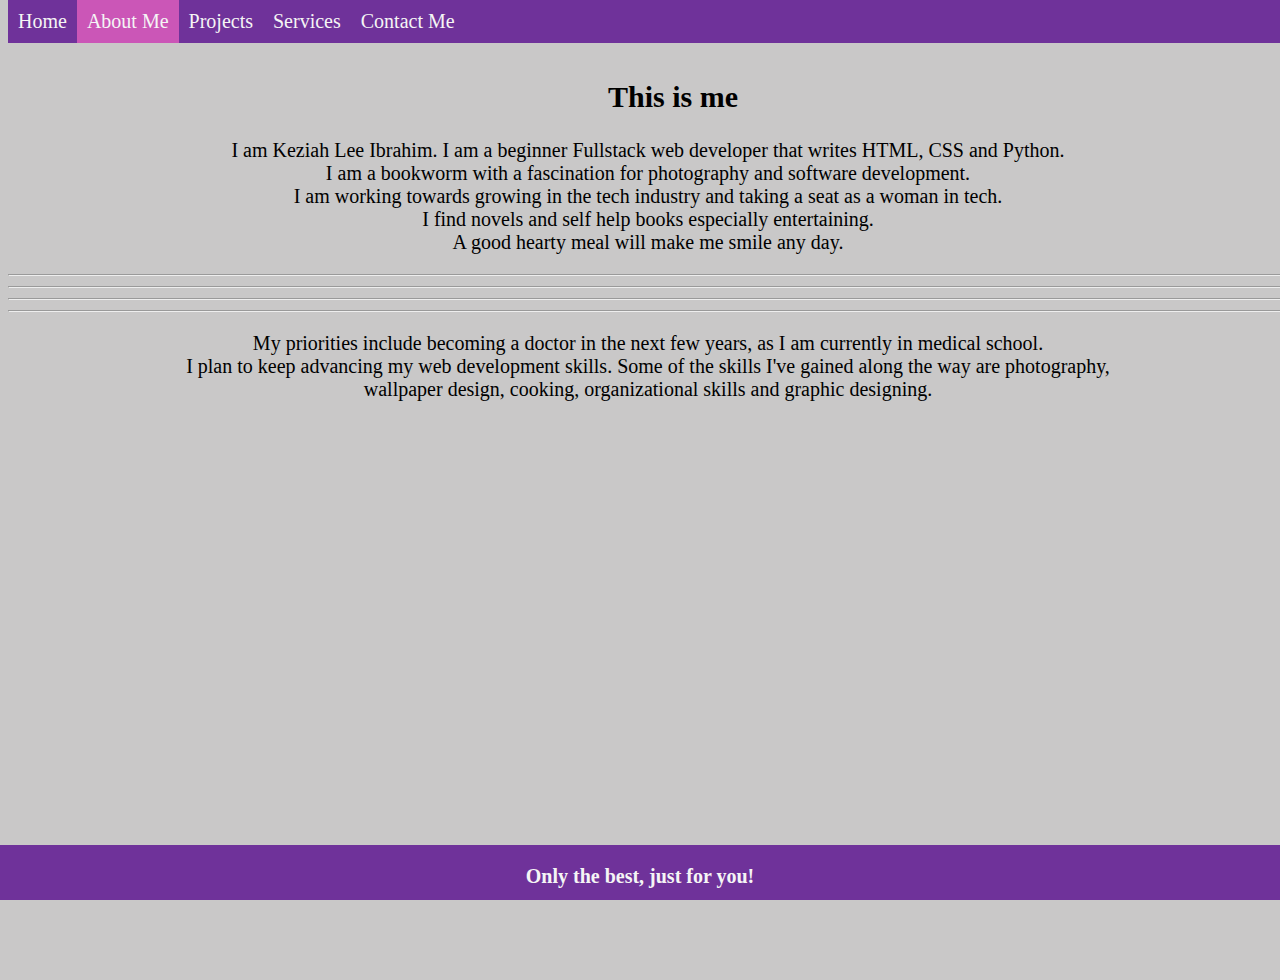
<file: aboutme.html>
<!DOCTYPE html>
<html lang="en">

<head>
  <meta charset="UTF-8">
  <meta http-equiv="X-UA-Compatible" content="IE=edge">
  <meta name="viewport" content="width=device-width, initial-scale=1.0">
  <title>CSS Fundamentals Task</title>
  <link rel="stylesheet" href="./portfolio.css" >
</head>

<body>
  <nav class="nav">
  <a href="./index.html">Home</a>
  <a class="active" href="./aboutme.html">About Me</a>
  <a href="./projects.html">Projects</a>
  <a href="./services.html">Services</a>
  <a href="./contactme.html">Contact Me</a>
  </nav>
 
  <main>
  <section class="section aboutme">
    <h2>
      This is me
    </h2>
  <p> I am Keziah Lee Ibrahim. I am a beginner Fullstack web developer that writes HTML, CSS and Python. <br>
    I am a bookworm with a fascination for photography and software development. <br> 
    I am working towards growing in the tech industry and taking a seat as a woman in tech. <br>
    I find novels and self help books especially entertaining. <br>
    A good hearty meal will make me smile any day. 
    </p> </section><hr><hr><hr>
    <hr>

    <section class="aboutme">
    <p>
      My priorities include becoming a doctor in the next few years, as I am currently in medical school.<br>
      I plan to keep advancing my web development skills. Some of the skills I've gained along the way are photography,<br>
      wallpaper design, cooking, organizational skills and graphic designing.
    </p>
  </section>
</main>
</body>

<footer>
  <p> Only the best, just for you!</p>
</html>
</file>
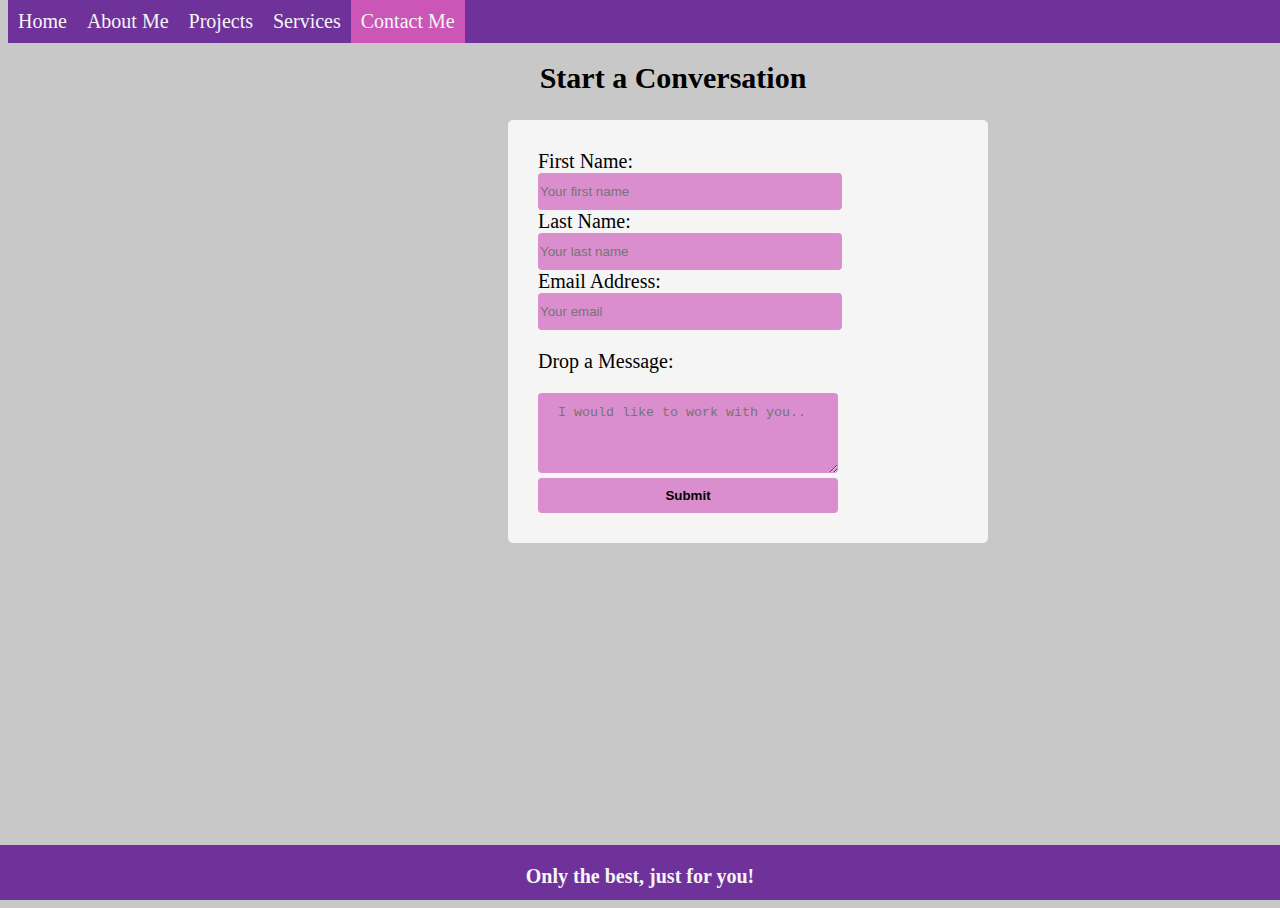
<file: contactme.html>
<!DOCTYPE html>
<html lang="en">
<head>
    <meta charset="UTF-8">
    <meta http-equiv="X-UA-Compatible" content="IE=edge">
    <meta name="viewport" content="width=device-width, initial-scale=1.0">
    <title>CSS Fundamentals Task</title>
    <link rel="stylesheet" href="./portfolio.css" >
</head>

<body>
  <nav class="nav">
  <a href="./index.html">Home</a>
    <a href="./aboutme.html">About Me</a>
      <a href="./projects.html">Projects</a>
         <a href="./services.html">Services</a>
        <a class="active" href="./contactme.html">Contact Me</a>
      </nav><br>
     
      <main>
      <h2>Start a Conversation</h2>
        <form action="">
        <div>
          <label for="fname">First Name:</label><br>
          <input type="text" name="fname" id="fname" placeholder="Your first name"/>
        </div>
        <div>
          <label for="lastname">Last Name:</label><br>
          <input type="text" name="lastname" id="lastname" placeholder="Your last name"/>
          <div>
            <label for="email">Email Address:</label><br>
            <input type="email" name="email" id="email" placeholder="Your email" />
          </div> 
          <p>
            <label for="message">Drop a Message:</label>
          </p>
          <textarea name="message" id="message" placeholder="I would like to work with you.."></textarea>
          <div>
            <input type="submit" value="Submit" />
        </form>
      </main>
</body>

<footer>
  <p> Only the best, just for you!</p>
</html>
</file>
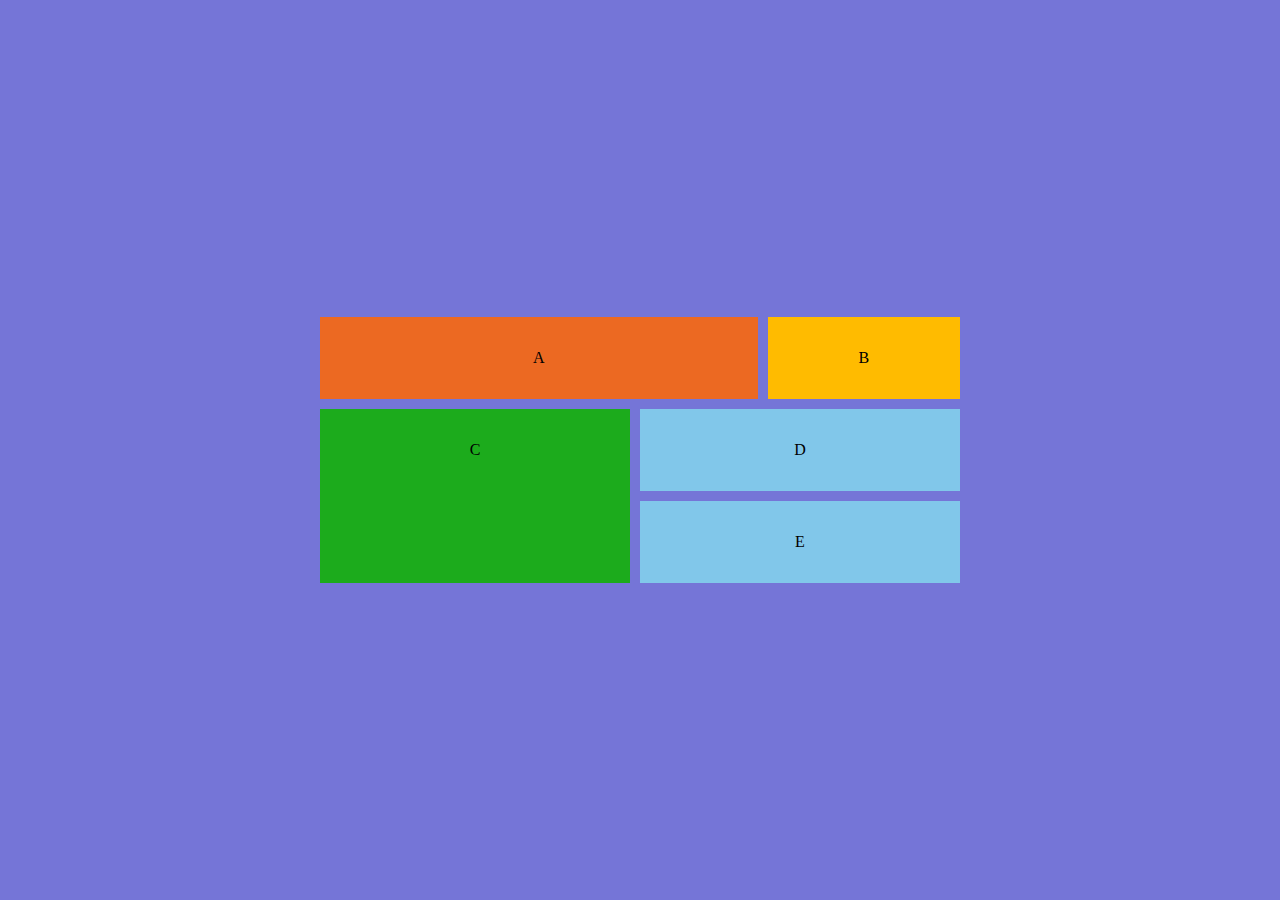
<file: grid.html>
<!DOCTYPE html>
<html lang="en">
<head>
    <meta charset="UTF-8">
    <meta http-equiv="X-UA-Compatible" content="IE=edge">
    <meta name="viewport" content="width=device-width, initial-scale=1.0">
    <title>Grid Layout</title>
  <link href="grid.css" rel="stylesheet" type="text/css" />
</head>
<body>
    <main class="main">
      <div class="box-a">A</div>
      <div class="box-b">B</div>
      <div class="box-c">C</div>
      <div class="box-d">D</div>
      <div class="box-e">E</div>
    </main>
</body>
</html>
</file>
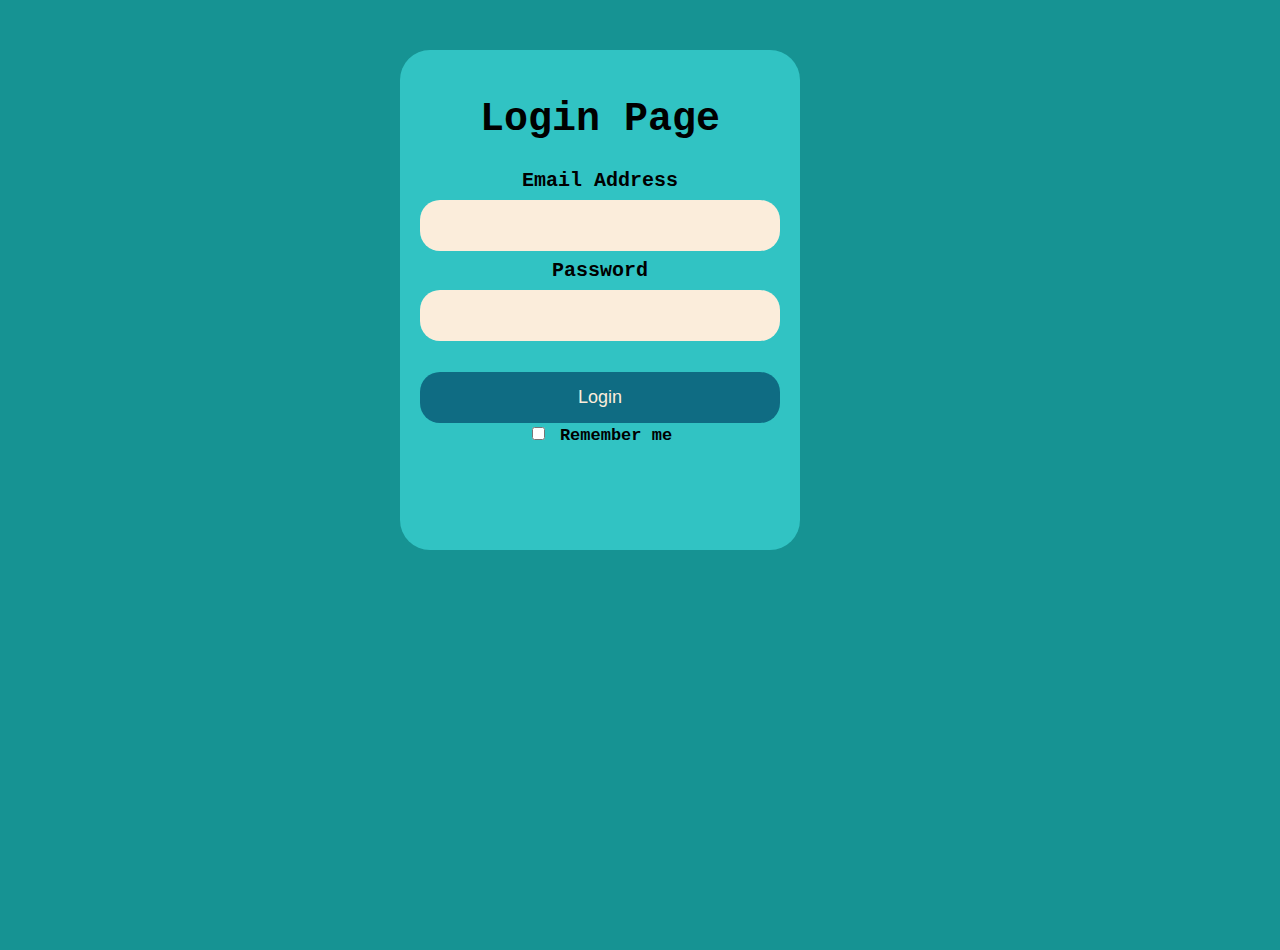
<file: loginpage.html>
<!DOCTYPE html>
<html lang="en">
<head>
    <meta charset="UTF-8">
    <meta http-equiv="X-UA-Compatible" content="IE=edge">
    <meta name="viewport" content="width=device-width, initial-scale=1.0">
    <title>Css Task B</title>
    <link rel="stylesheet" href="./stylepage.css" />
</head>

<body>
  <form class="form" action="./successpage.html">

    <h1>Login Page</h1>
     
    <div><label for="email">Email Address</label></div>
    <div ><input type="email" name="email" id="email" 
    pattern="[a-z0-9._%+-]+@[a-z0-9.-]+\.[a-z]{2,}$" required/></div>
    
    <div><label for="password">Password</label> </div>
    <div><input type="password" name="password" id="password" maxlength="8" minlength="4" required/></div><br>

    <div><input type="submit" value="Login"/></div>

    <div></div><input type="checkbox" value="rememberme"/>
    <label style= "font-size: 17px" for="rememberme">Remember me</label></div>
  </form> 

</body>
</html>
</file>
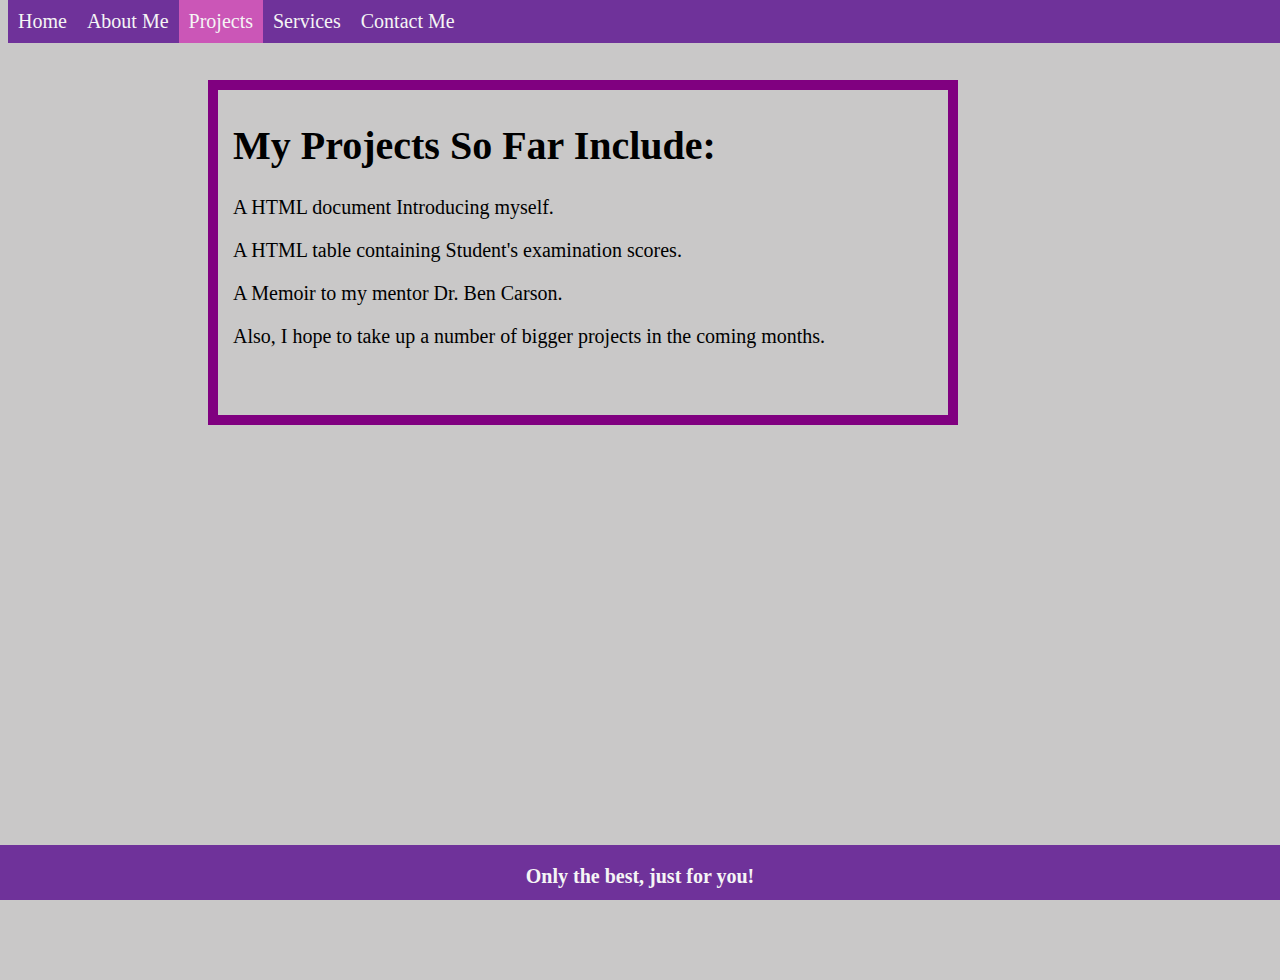
<file: projects.html>
<!DOCTYPE html>
<html lang="en">
<head>
    <meta charset="UTF-8">
    <meta http-equiv="X-UA-Compatible" content="IE=edge">
    <meta name="viewport" content="width=device-width, initial-scale=1.0">
    <title>CSS Fundamentals Task</title>
    <link rel="stylesheet" href="./portfolio.css" >
</head>

<body>
  <nav class="nav">
    <a href="./index.html">Home</a>
    <a href="./aboutme.html">About Me</a>
      <a class="active" href="./projects.html">Projects</a>
         <a href="./services.html">Services</a>
        <a href="./contactme.html">Contact Me</a>
      </nav>

      <main>
        <div class="section projects">
        <h1>My Projects So Far Include:</h1> 
        <p>A HTML document Introducing myself.</p>
        <p>A HTML table containing Student's examination scores.</p>
        <p>A Memoir to my mentor Dr. Ben Carson.</p> 
        <p>Also, I hope to take up a number of bigger projects in the coming months.</p> </div>

      </main>       
</body>

<footer>
  <p> Only the best, just for you!</p>
</html>
</file>
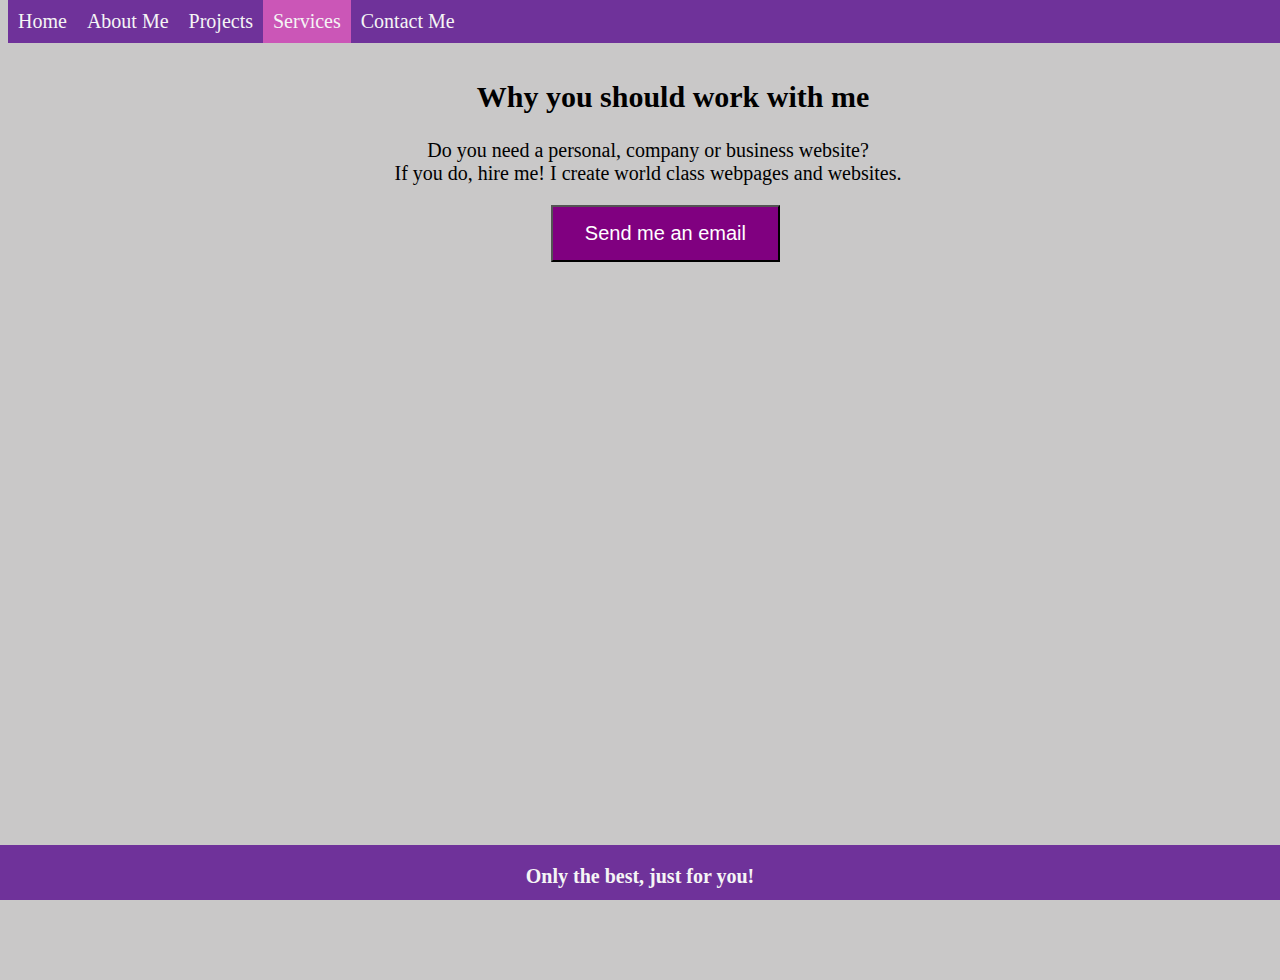
<file: services.html>
<!DOCTYPE html>
<html lang="en">
<head>
    <meta charset="UTF-8">
    <meta http-equiv="X-UA-Compatible" content="IE=edge">
    <meta name="viewport" content="width=device-width, initial-scale=1.0">
    <title>CSS Fundamentals Task</title>
    <link rel="stylesheet" href="./portfolio.css" >
</head>

<body>
  <nav class="nav">
  <a href="./index.html">Home</a>
    <a href="./aboutme.html">About Me</a>
      <a href="./projects.html">Projects</a>
         <a class="active" href="./services.html">Services</a>
        <a href="./contactme.html">Contact Me</a>
      </nav>

      <main>
      <h2 class="section aboutme">Why you should work with me </h2>
        <p class="aboutme">Do you need a personal, company or business website?<br>
          If you do, hire me!
          I create world class webpages and websites.  
        </p>

        <div>
          
          <button type="button" class= "button " >
            <a class="thebutton" href="https://thekeziah@gmail.com">Send me an email</a>
            </button>
        </div>
      </main>
</body>

<footer>
  <p> Only the best, just for you!</p>
</html>
</file>
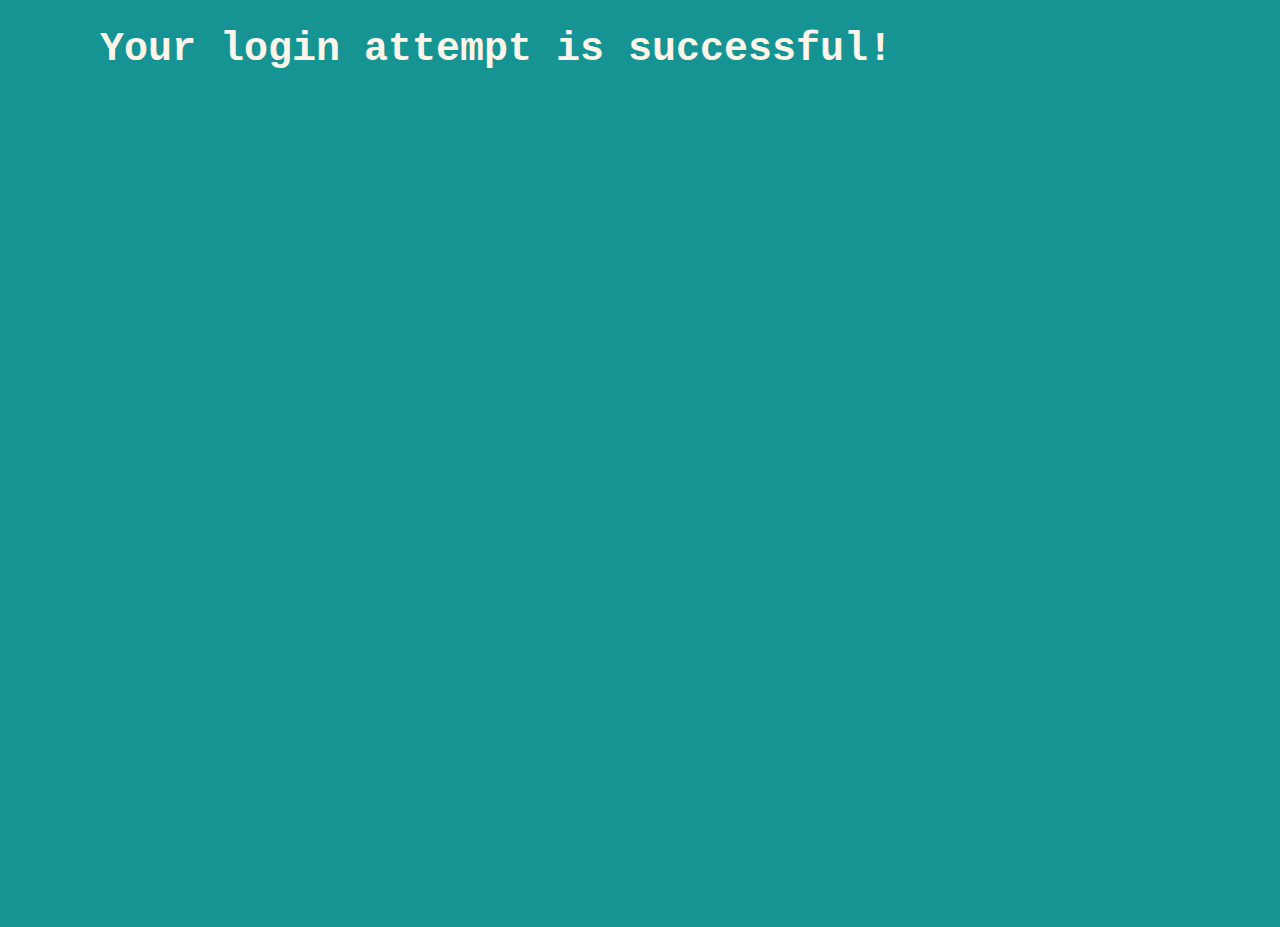
<file: successpage.html>
<!DOCTYPE html>
<html lang="en">
<head>
    <meta charset="UTF-8">
    <meta http-equiv="X-UA-Compatible" content="IE=edge">
    <meta name="viewport" content="width=device-width, initial-scale=1.0">
    <title>Css Task B</title>
    <link rel="stylesheet" href="./stylepage.css" />
</head>

<body>
    <h1 style="color:rgb(255, 245, 233)">Your login attempt is successful!</h1>
</body>
</html>
</file>
<file: portfolio.css>
html, body {
    height: 100%;
    width: 100%;
    background-color: rgb(201, 200, 200);
    font-family: cursive;
    font-size: 20px;}
  
    .nav {
    background-color: #6f329a;
    margin: none;
    padding: 0px;
    top: 0px;
    position: fixed;
    width: 100%;}

    .nav a {
    float: left;
    display: block;
    color: whitesmoke;
    text-align: center;
    padding: 10px 10px;
    text-decoration: none;
    font-size: 20px;
    overflow: hidden;}

    a:hover{
      background-color: purple;}

    .active{background-color: rgb(203, 86, 183);}
      
  
       .home { position: static;
         text-align: center;
         color:  black;}

         .text{
          position: absolute;
          bottom: 80px;
          left: 20px;
         
         }
    

        .section {margin-top: 80px;}

        .button{
          
          text-align: center;
          text-decoration: none;
          padding: 15px 32px;
          color: white;
          font-size: 20px;
          background-color: purple;
          display: inline-block;
          margin-left: 350px;
          position: absolute;
          right: 500px;
        }

        .thebutton{
          text-decoration: none;
          color: white;
          font-size: 20px;
        }

        .aboutme {
          text-align: center;
        }

        hr{background-color: black;
          color: black;
          }

        h2{text-align:center ;
          margin-top: 30px;
          margin-left: 350px; 
          margin-right: 300px;
        }

        form{
          border-radius: 5px;
          background-color: whitesmoke;
          padding: 30px;
          font-size: 20px;  
          margin-left: 500px; 
          margin-right: 300px;
          margin-top: 0px;
          text-align: justify;
         }
         
         input[type=text],input[type=email]{
          width: 300px;
          height: 35px;
          border: none;
          border-radius: 4px;
          background-color: rgba(203, 86, 183,0.65);
         }
         
          input[type=submit]{
          width: 300px;
          height: 35px;
          border: none;
          border-radius: 4px;
          background-color: rgba(203, 86, 183,0.65);
          font-weight: bold;
         }

         input[type=submit]:hover{background-color:purple;}

         textarea{
          width: 300px;
          height: 80px;
          padding: 12px 20px;
          box-sizing: border-box;
          border: none;
          border-radius: 4px;
          background-color: rgba(203, 86, 183,0.65);
        }

        .projects {text-align: justify;
          height: 300px;
          width: 700px;
          padding: 5px 15px 20px;
          margin-left: 200px;
          border: solid purple 10px;
         }

        footer {position: fixed;
          left: 0;
          bottom: 0;
          width: 100%;
          height: 55px;
          background-color: rgb(111, 50, 154);
          color: whitesmoke;
          text-align: center;
          font-weight: bold;}
</file>
<file: grid.css>
*{
    margin:0;
    padding:0;
  }
  
  body{
    background-color: #7575d7;
    display:flex;
    place-items: center;
    min-height: 100vh;
    }
  
  .main{
    display:grid;
    grid-template-areas: 
    'a a a b'
    'a a a b'
    'c c d d'
    'c c e e';
    gap: 10px;
    margin: auto;
    width: 50%;}
    
  main div{
    padding:2em;
    text-align: center;
  }
  
  .box-a{
    background-color: #ec6922;
    grid-area: a;  
  }
  .box-b{
    background-color: #ffbb00;
    grid-area: b;
  }
  .box-c{
    background-color: #1cab1c;
    grid-area: c;
  }
  .box-d{
    background-color: #81c7ea;
    grid-area: d;
  }
  .box-e{
    background-color: #81c7ea;
    grid-area: e;
  }
</file>
<file: stylepage.css>
html,body{
    height: 100%;
    width: 100%;
    background-color:rgb(22, 147, 147);
    font-family: 'Courier New', Courier, monospace;
    font-size: 20px;
    font-weight: 600;
    margin-left: 50px;}

    .form{border:none;
        background-color: rgb(49, 195, 195) ;
         border-radius: 30px;
         height: 500px;
         width: 400px;
         margin-left: 300px;
         margin-top: 50px;
         box-sizing: border-box;
         padding: 20px 20px;
         text-align: center;
        }

        input[type=email], input[type=password]{
            width: 100%;
            background-color: rgb(251, 237, 219);
            padding: 18px 18px;
            margin: 8px 0;
            display: inline-block;
            border: none;
            border-radius: 20px;
            box-sizing: border-box;
            
          }
     
          input[type=submit]{
           cursor:pointer;
           font-size: 18px;
           color: rgb(251, 237, 219);
           background-color: rgb(15, 108, 131);
           border: none;
           border-radius: 20px;
           width: 100%;
           padding: 15px 15px
           }

           .reg{
            border: 2px solid rgb(49, 195, 195);
            border-radius: 20px;
            box-sizing: border-box;
            margin-right: 200px;
            margin-left: 200px;
            margin-top: 40px;
            margin-top: 40px;
            text-align: center;
            padding: 20px 20px;
           }

           input[type=text], input[type=tel]{
            width: 300px;
            background-color: rgb(251, 237, 219);
            padding: 18px 18px;
            margin: 8px 0;
            display: inline-block;
            border: none;
            border-radius: 20px;
            box-sizing: border-box; 
          }

          input[type=date], input[type=color]{
            width: 100%;
            background-color: rgb(251, 237, 219);
            padding: 18px 18px;
            margin: 8px 0;
            display: inline-block;
            border: none;
            border-radius: 20px;
            box-sizing: border-box; 
          }

          select{
            width: 100%;
            background-color: rgb(251, 237, 219);
            padding: 18px 18px;
            margin: 8px 0;
            display: inline-block;
            border: none;
            border-radius: 20px;
            box-sizing: border-box; 
          }

          button{
            cursor:pointer;
            font-size: 18px;
            text-align: center;
            color: rgb(251, 237, 219);
            background-color: rgb(15, 108, 131);
            border: none;
            border-radius: 20px;
            width: 300px;
            padding: 15px 20px
          }
</file>
